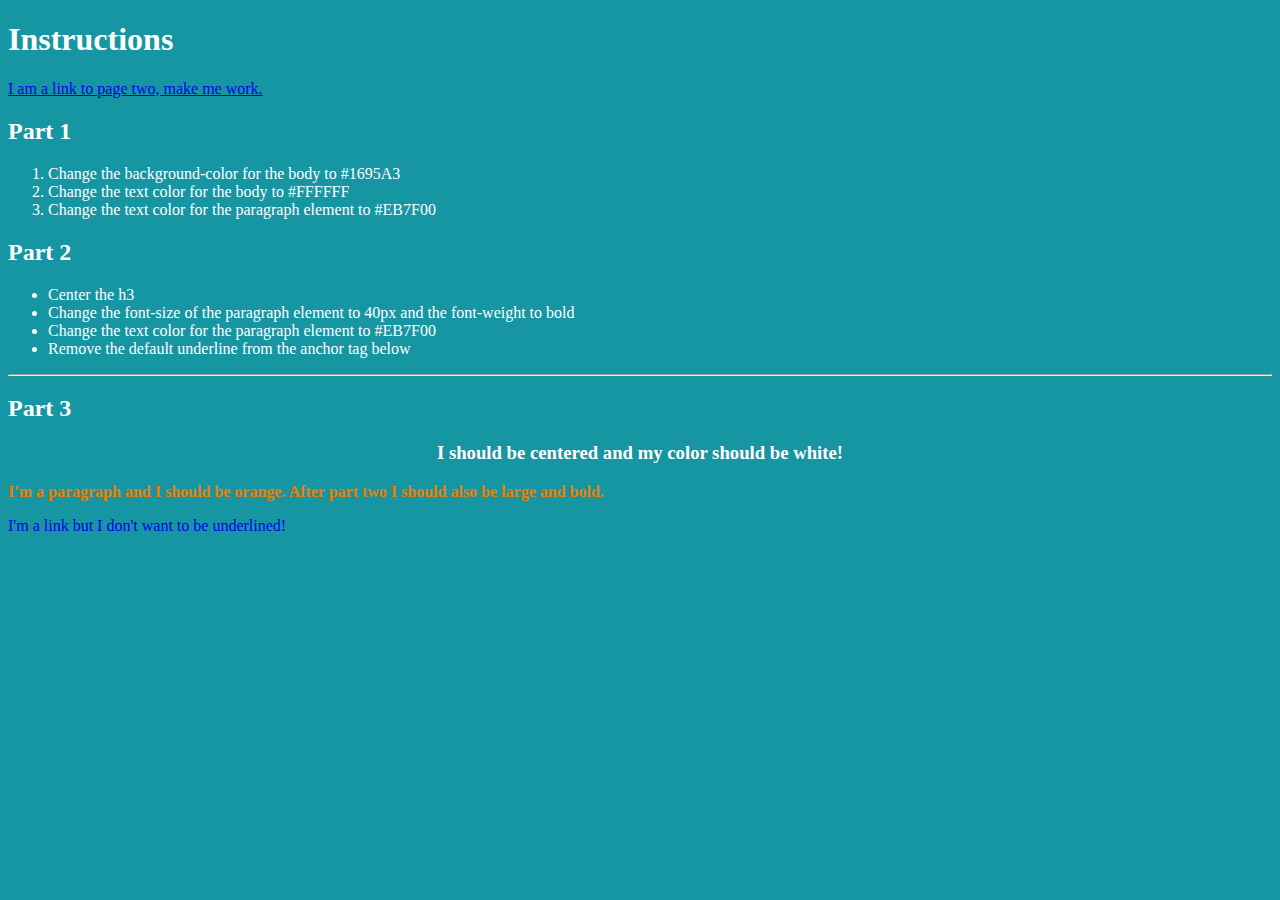
<file: miles_escobar_css_practice_one/index.html>
<!DOCTYPE html>
<html lang="en">
<head>
	<meta charset="UTF-8">
	<title>Page 1</title>
	





	<link rel="stylesheet" href="css/style.css">
</head>
<body class="addToPartOne-one-two">
	
	<header>
		<h1>Instructions</h1>
		 <a href="pageTwo/pagetwo.html">I am a link to page two, make me work.</a>
	</header>

	<section>
		<h2>Part 1</h2>

			<ol>
				<li> Change the background-color for the body to #1695A3</li>
				<li> Change the text color for the body to #FFFFFF</li>
				<li> Change the text color for the paragraph element to #EB7F00</li>
			</ol>


			<h2>Part 2</h2>
			<ul>
				<li>Center the h3</li>
				<li>Change the font-size of the paragraph element to 40px and the font-weight to bold</li>
				<li>Change the text color for the paragraph element to #EB7F00</li>
				<li>Remove the default underline from the anchor tag below</li>
			</ul>






	<hr>
		<h2>Part 3</h2>


			<h3 class="addtoPartTwo">I should be centered and my color should be white!</h3>



				<p class="addToPartOne-three">I'm a paragraph and I should be orange. After part two I should also be large and bold.</p>
	</section>


	<footer>
		<a href="http://www.google.com"
		class="no-underline"> I'm a link but I don't want to be underlined!</a>
	</footer>

</body>
</html>
</file>
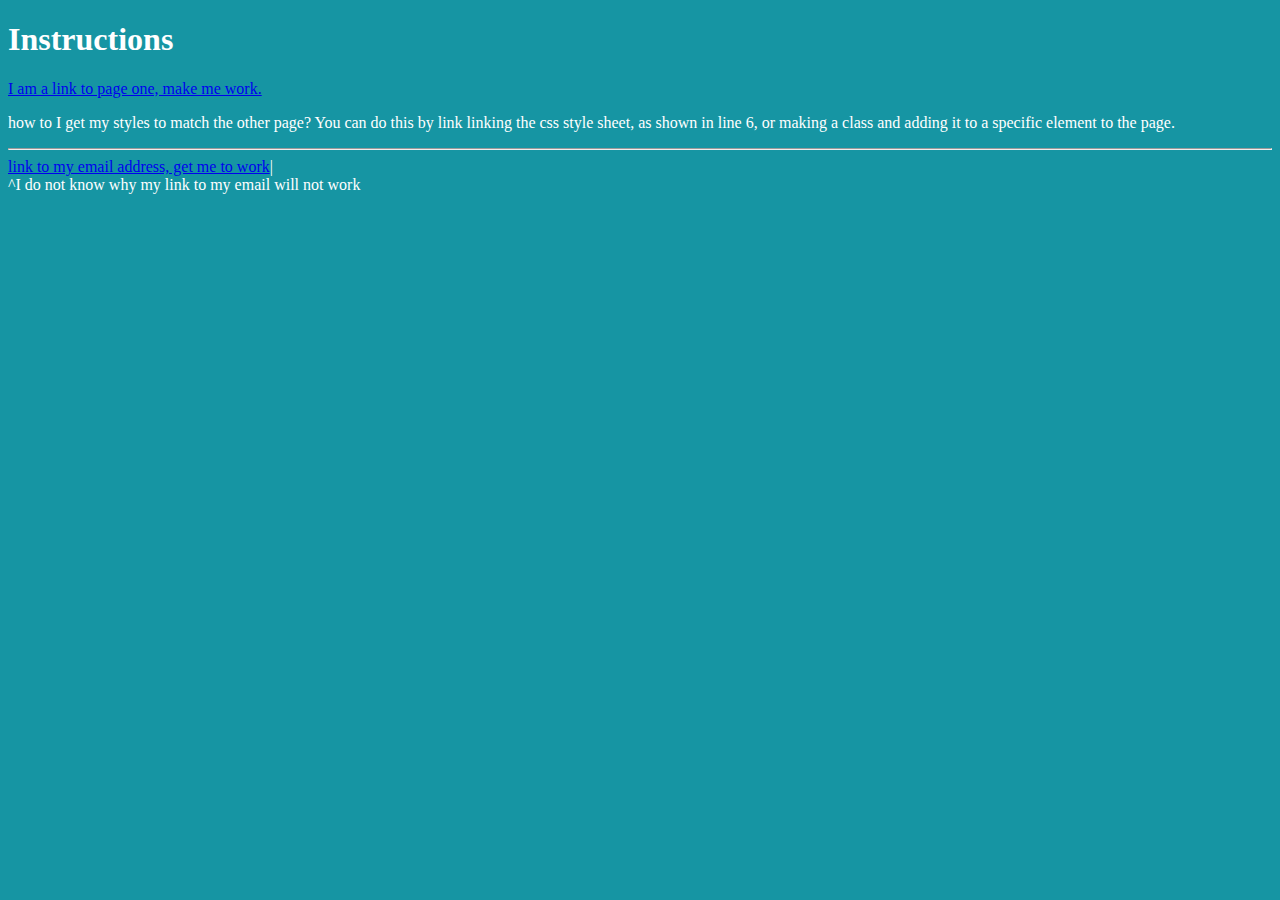
<file: miles_escobar_css_practice_one/pageTwo/pagetwo.html>
<!DOCTYPE html>
<html lang="en">
<head>
    <meta charset="UTF-8">
    <title>Page 2</title>






    <link rel="stylesheet" href="../css/style.css">
</head>
<body class="addToPartOne-one-two">


    <header>
        <h1>Instructions</h1>
        <a href="../index.html">I am a link to page one, make me work.</a>
    </header>


    <section>
        <p>how to I get my styles to match the other page? You can do this by link linking the css style sheet, as shown in line 6,
            or making a class and adding it to a specific element to the page.
        </p>
        <hr>



    </section>
    <footer>
        <a href="mailto:mescobar12@sfsu.edu">link to my email address, get me to work</a>|
		<br> 
		^I do not know why my link to my email will not work
    </footer>

</body>
</html>
</file>
<file: miles_escobar_css_practice_one/css/style.css>
.addToPartOne-one-two{
    
    background-color: #1695A3;
    color:#FFFFFF;
}







.addToPartOne-three{

    color:#EB7F00;
    font: size 40px;
    font-weight:bold;
}






.addtoPartTwo{

    text-align:center;
    color:#FFFFFF

}






.no-underline{
    text-decoration:none;
}
</file>
